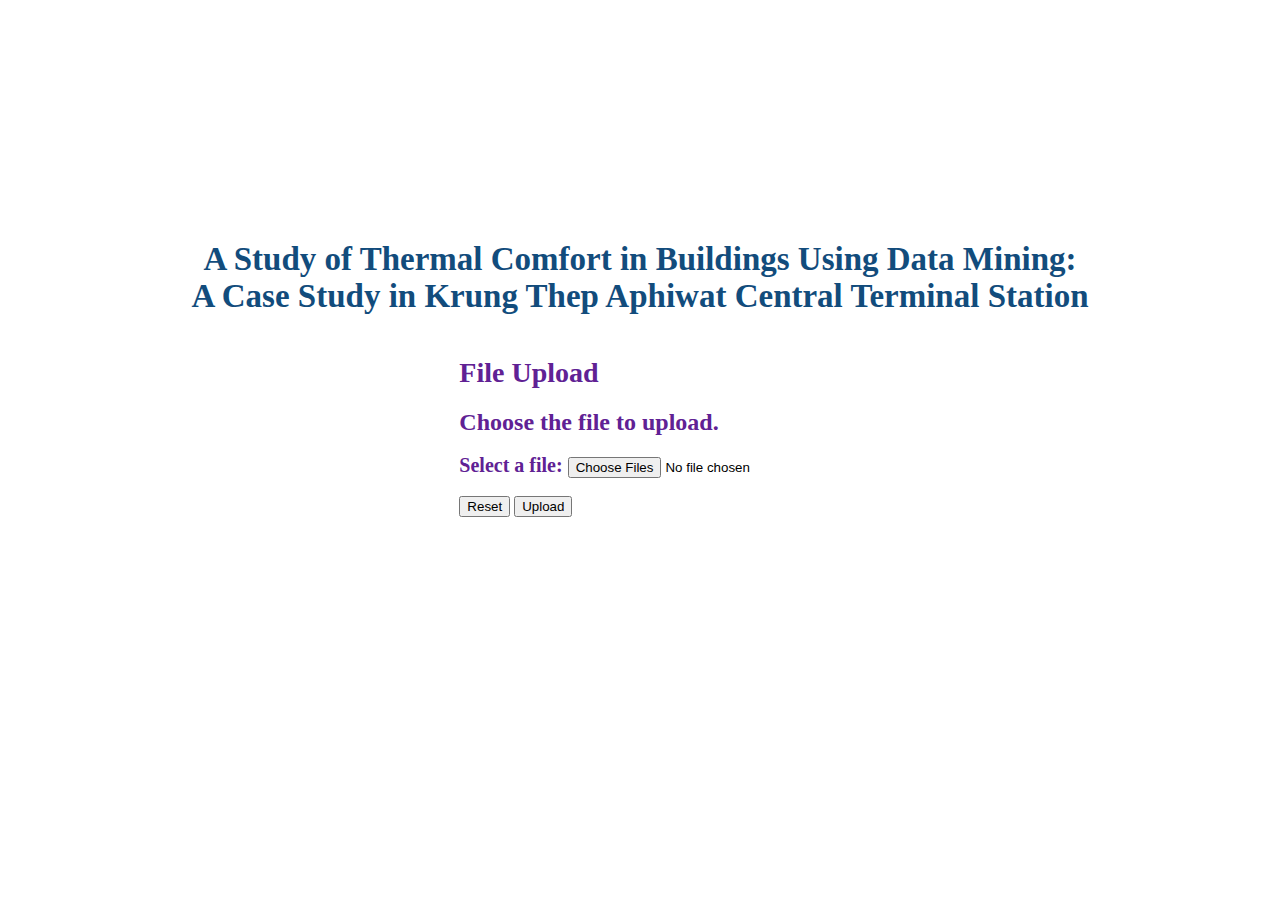
<file: templates/test_webapp.html>
<!DOCTYPE html>
<html lang="en">
<head>
  <meta charset="UTF-8">
  <meta name="viewport" content="width=device-width, initial-scale=1.0">
  <title>Web App</title>
  <h1 class="col-md-12 text-center"style="font-size: 33px;">
    <font style="color:#124c7c"face="Palatino Linotype">
       <strong><CENTER>
        A Study of Thermal Comfort in Buildings Using Data Mining:
        <br>
        A Case Study in Krung Thep Aphiwat Central Terminal Station</strong></CENTER></font>
    </h1>
  <style>
    body {
      background-image: url("https://i.pinimg.com/originals/0f/e7/09/0fe709a0206ce903abeb51ea74339b72.png");
      background-repeat: repeat-x;
      background-size: cover;
      display: flex;
      justify-content: center;
      align-items: center;
      flex-direction: column;
      min-height: 80vh;
    }
  </style>
</head>

<body>
  <div ng-app="app">
    <div ng-controller="UploadController as vm">
      <div class="container">
        <div class="page-header">
          <h2><font style="color:#602194"><font style="font-size: 28px;"><strong>File Upload</strong></font></font></h2>
          <h3><font style="color:#602194"><font style="font-size: 24px;"><strong>Choose the file to upload.</strong></font></font></h3>
        </div>
       
        <!--<form action="{{ url_for('homefn, upload_file')}}" method="post">-->
        <!-- <form ng-model="vm.file" my-file-upload> -->
          <div class="form-group">
            <!-- <label for="fileName"><strong>Select a file</strong><br></label> -->
            <div class="input-group">
              <!-- <input type="file" id="fileName" class="form-control" readonly ng-model="fileName" ng-click="browse()">
              <span class="input-group-btn">
                <button type="button" class="btn btn-default" ng-click="browse()"class="text-center">Browse</button>
              </span> -->
              
            <label for="myfile"><font style="color:#602194"><font style="font-size: 20px;"><strong>Select a file:   </strong></font></font></label>
            <strong><input type="file" id="myfile" 
            name="myfile" multiple="multiple"></strong>
            <br></br>

            <!-- <input id="hidden-input" type="file" name="images" multiple class="hidden" />
            <button id="button" type="button" class="mt-2 rounded-sm px-3 py-1 bg-gray-200 hover:bg-gray-300 focus:shadow-outline focus:outline-none">
              <strong>Upload a file</strong>
            </button> -->

            </div>
          </div>

        <div>
          <button type="reset" class="btn btn-default" ng-click="reset()"> Reset  </button>
          <button type="button" class="btn btn-primary" ng-click="vm.upload()" ng-disabled="!vm.file">  Upload <br></button>
        </div>
    </div>
  </div>
</div>
</form>
</body>
</html>


<!--<script src="https://code.jquery.com/jquery-3.3.1.min.js"></script>
<main class="main_full">
	<div class="container">
		<div class="panel">
			<div class="button_outer">
				<div class="btn_upload">
					<input type="file" id="upload_file" name="">
					Upload Image
				</div>
				<div class="processing_bar"></div>
				<div class="success_box"></div>
			</div>
		</div>
		<div class="error_msg"></div>
		<div class="uploaded_file_view" id="uploaded_view">
			<span class="file_remove">X</span>
		</div>
	</div>
</main>-->
</file>
